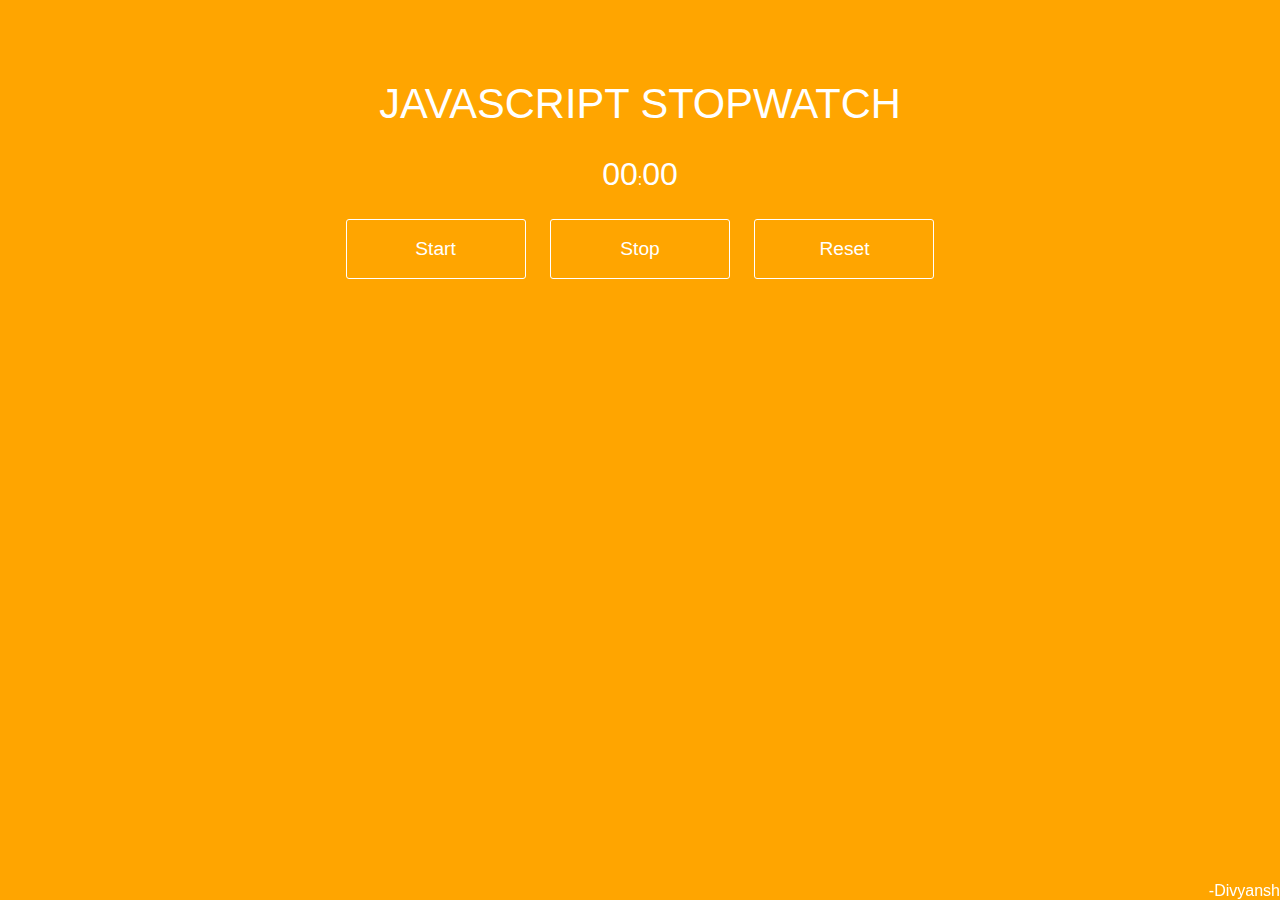
<file: 1.html>
<!DOCTYPE html>
<html lang="en">
<head>
    <meta charset="UTF-8">
    <meta http-equiv="X-UA-Compatible" content="IE=edge">
    <meta name="viewport" content="width=device-width, initial-scale=1.0">
    <title>Document</title>
    <script src="1.js"></script>
    <link rel="stylesheet" href="1.css">
</head>
<body>
    <div class="wrapper">
    <h1>Javascript stopwatch</h1>
    <p><span id="seconds">00</span>:<span id="tens">00</span></p>
    <button id="button-start">Start</button>
    <button id="button-stop">Stop</button>
    <button id="button-reset">Reset</button>
    </div>
    <div class="name">-Divyansh</div>
    
    
</body>
</html>
</file>
<file: 1.css>
body{background-color: orange;
    font-family: "HelveticaNeue-Light", "Helvetica Neue Light",
     "Helvetica Neue", Helvetica, Arial, "Lucida Grande", sans-serif;
    height:100%;
    }
.wrapper{
    width:800px;
    
    text-align: center;
    margin:auto;
    margin-top:80px;
}
h1,h2,h3{
    font-family: 'Roboto',sans-serif;
    font-weight: 100;
    font-size:2.6em;
    text-transform: uppercase;
    color: white;
}
#seconds,#tens{
    font-size: 2em;
    color:white;
}
p{color:white}
button{
        color:white;
        border:solid 1px white;
        text-decoration: none;
        cursor:pointer;
        font-size:1.2em;
        padding:18px 10x;
        background-color: orange;
        border-radius:3px;
        -webkit-border-radius:3px;
        -moz-border-radius:3px;
        -ms-border-radius:3px;
        -o-border-radius:3px;
        width: 180px;
        height:60px;
        margin:10px;
        
        
}
button:hover{
    background-color:white;
    border: solid 1px white;
    color:orange;
    transition:0.4s;
}
.name{color:white;
    position: fixed;
    bottom: 0;
    right: 0;}
   
@media screen and (max-width: 750px){
    .wrapper{display: flexbox;
            flex-direction: column;
            margin:auto;
            width:80%;
            padding:0.7em;
            }
   


}
</file>
